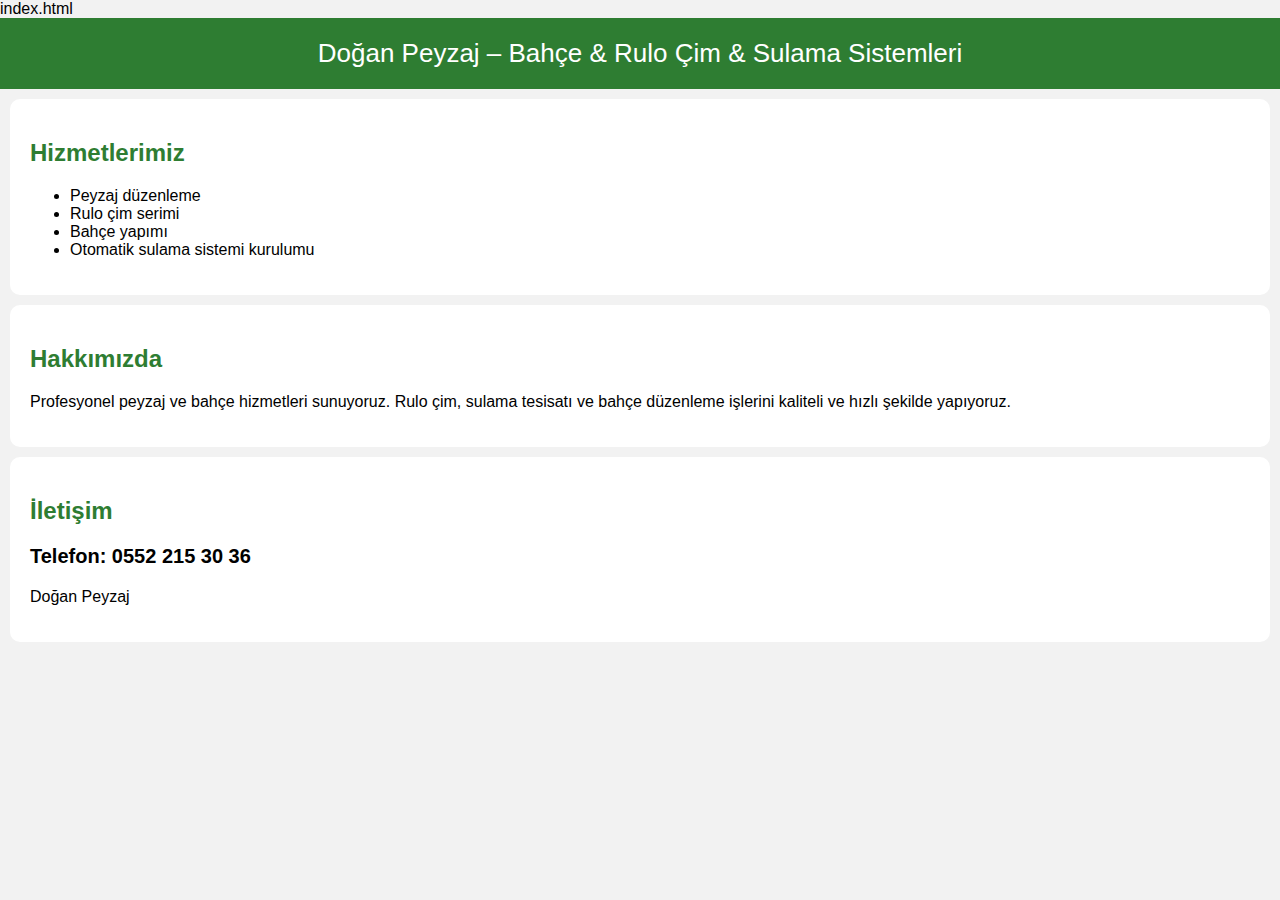
<file: İndex.html>
index.html<!DOCTYPE html>
<html lang="tr">
<head>
    <meta charset="UTF-8">
    <meta name="viewport" content="width=device-width, initial-scale=1.0">
    <title>Doğan Peyzaj</title>
    <style>
        body { font-family: Arial; margin:0; padding:0; background:#f2f2f2; }
        header { background:#2e7d32; padding:20px; color:white; text-align:center; font-size:26px; }
        section { padding:20px; background:white; margin:10px; border-radius:10px; }
        h2 { color:#2e7d32; }
        .iletisim { font-size:20px; font-weight:bold; }
    </style>
</head>
<body>

<header>Doğan Peyzaj – Bahçe & Rulo Çim & Sulama Sistemleri</header>

<section>
    <h2>Hizmetlerimiz</h2>
    <ul>
        <li>Peyzaj düzenleme</li>
        <li>Rulo çim serimi</li>
        <li>Bahçe yapımı</li>
        <li>Otomatik sulama sistemi kurulumu</li>
    </ul>
</section>

<section>
    <h2>Hakkımızda</h2>
    <p>Profesyonel peyzaj ve bahçe hizmetleri sunuyoruz. Rulo çim, sulama tesisatı ve bahçe düzenleme işlerini kaliteli ve hızlı şekilde yapıyoruz.</p>
</section>

<section>
    <h2>İletişim</h2>
    <p class="iletisim">Telefon: 0552 215 30 36</p>
    <p>Doğan Peyzaj</p>
</section>

</body>
</html>
</file>
